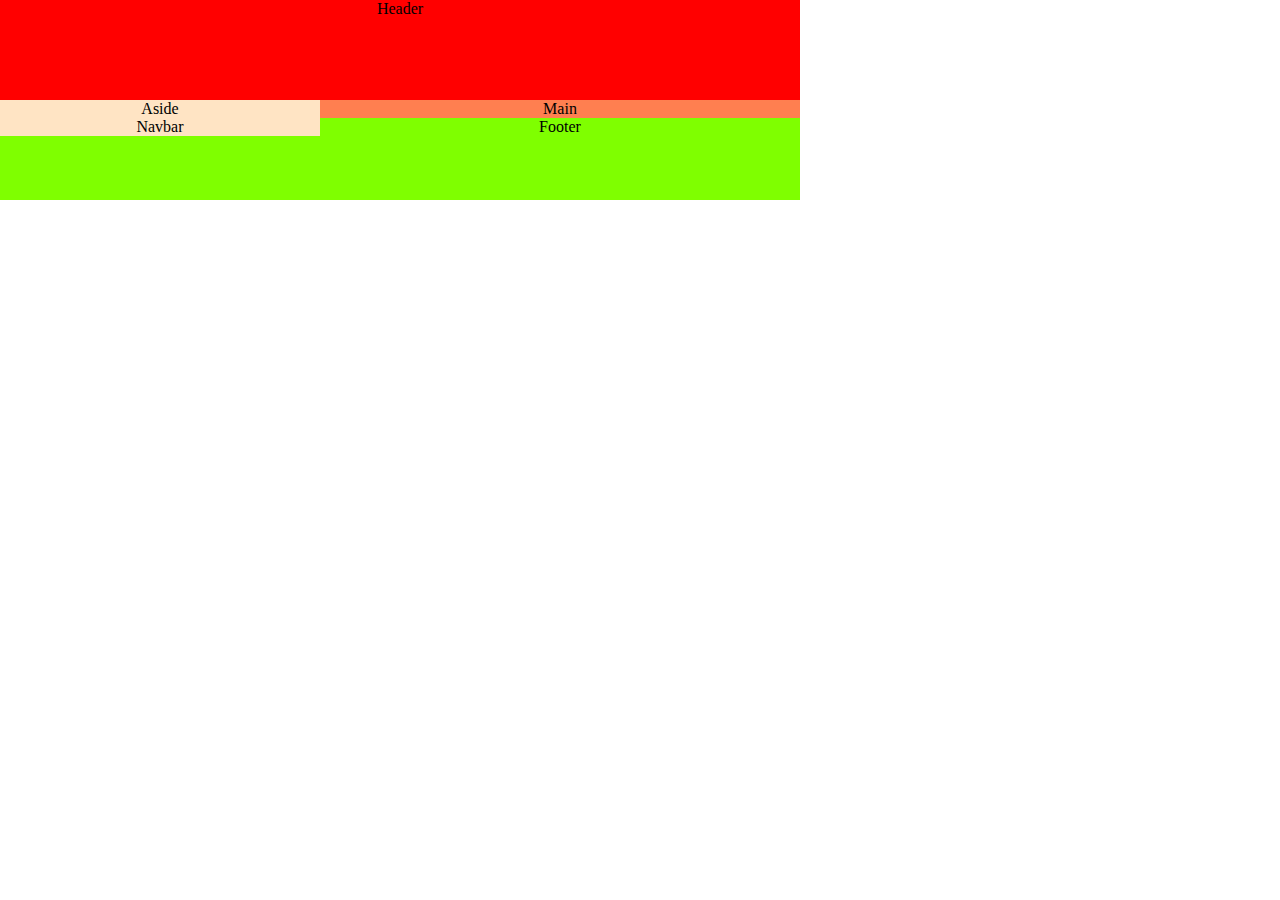
<file: latihan1 - float/index.html>
<!DOCTYPE html>
<html lang="en">
<head>
    <meta charset="UTF-8">
    <meta http-equiv="X-UA-Compatible" content="IE=edge">
    <meta name="viewport" content="width=device-width, initial-scale=1.0">
    <link rel="stylesheet" href="style.css">
    <title>Document</title>
</head>
<body>
    <header>
        Header
    </header>
    <div class="container">
        <div class="left">
            <aside>Aside</aside>
            <nav>Navbar</nav>
        </div>
        <main>Main</main>
    </div>
    <footer>Footer</footer>
</body>
</html>
</file>
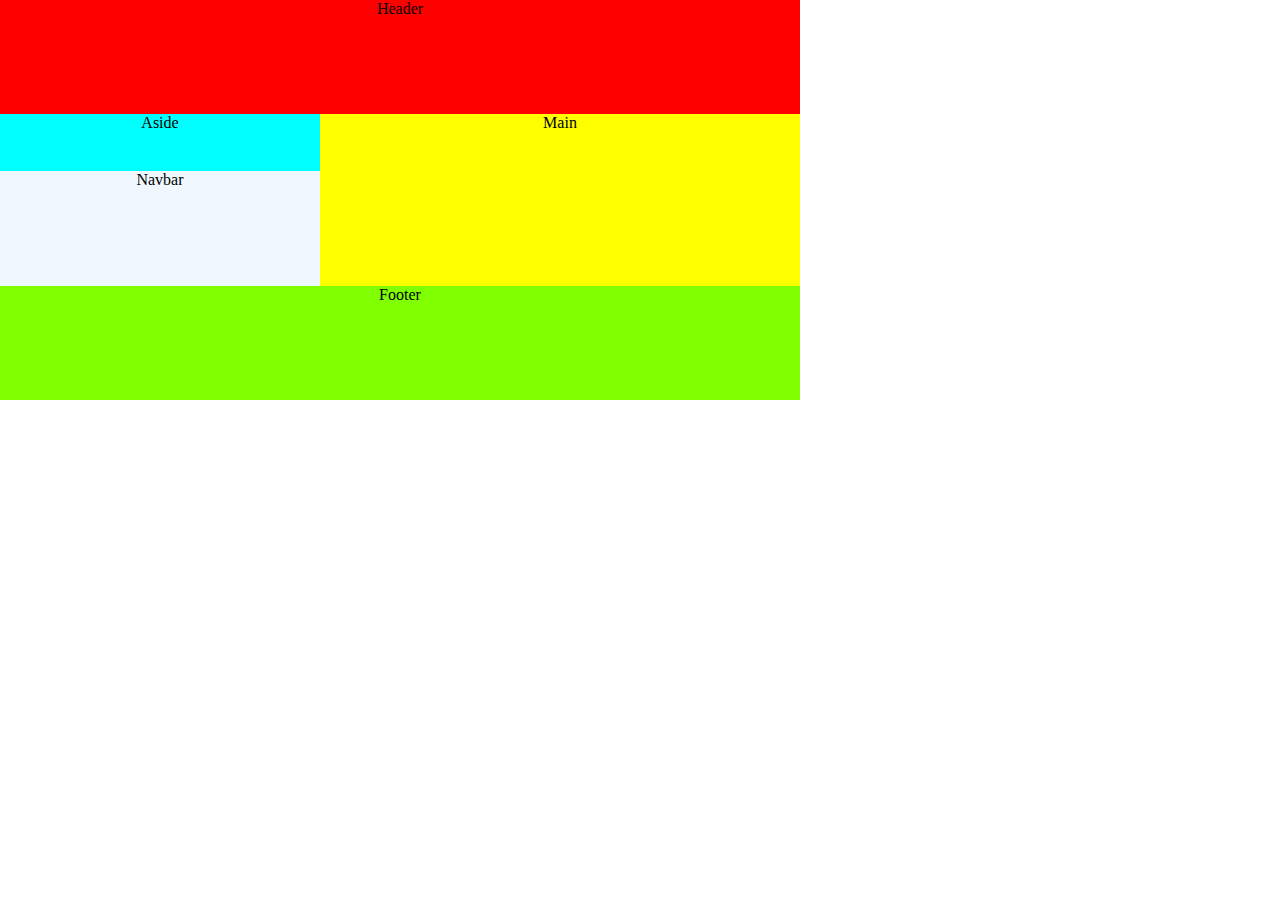
<file: latihan2 - grid/index.html>
<!DOCTYPE html>
<html lang="en">
<head>
    <meta charset="UTF-8">
    <meta http-equiv="X-UA-Compatible" content="IE=edge">
    <meta name="viewport" content="width=device-width, initial-scale=1.0">
    <link rel="stylesheet" href="style.css">
    <title>Grid</title>
</head>
<body>
    <div class="container">
        <header>Header</header>
        <aside>Aside</aside>
        <nav>Navbar</nav>
        <main>Main</main>
        <footer>Footer</footer>
    </div>
</body>
</html>
</file>
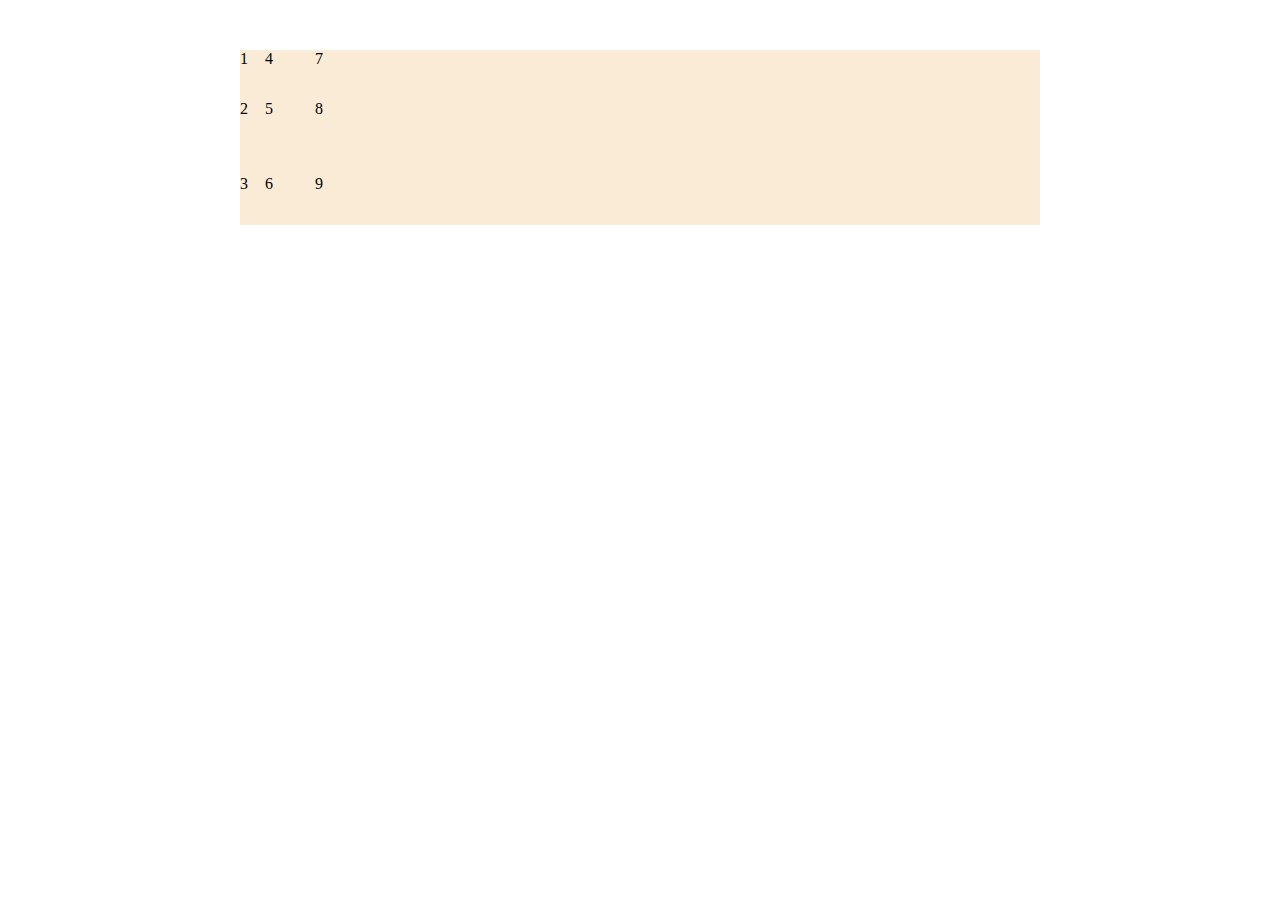
<file: latihan4/index.html>
<!DOCTYPE html>
<html lang="en">
<head>
    <meta charset="UTF-8">
    <meta http-equiv="X-UA-Compatible" content="IE=edge">
    <meta name="viewport" content="width=device-width, initial-scale=1.0">
    <link rel="stylesheet" href="style.css">
    <title>Grid Implisit</title>
</head>
<body>
    <div class="container">
        <div class="item">1</div>
        <div class="item">2</div>
        <div class="item">3</div>
        <div class="item">4</div>
        <div class="item">5</div>
        <div class="item">6</div>
        <div class="item">7</div>
        <div class="item">8</div>
        <div class="item">9</div>
    </div>
</body>
</html>
</file>
<file: latihan1 - float/style.css>
*{
    margin: 0;
    padding: 0;
    box-sizing: border-box;
}
.container{
    width: 800px;
    text-align: center;
}
header{
    width: 800px;
    background-color: red;
    text-align: center;
    height: 100px;
}
footer{
    width: 800px;
    background-color: chartreuse;
    text-align: center;
    height: 100px;
}
.left {
    background-color: bisque;
    float: left;
    width: 40%;
}
main {
    float: left;
    width: 60%;
    background-color: coral;
}
</file>
<file: latihan2 - grid/style.css>
*{
    margin: 0;
    padding: 0;
    box-sizing: border-box;
}
.container{
    display: grid;
    grid-template-areas: "header header"
                        "aside main"
                        "nav main"
                        "footer footer";
    grid-template-columns: 1fr 1.5fr;
    grid-template-rows: 1fr 0.5fr 1fr 1fr;
    width: 800px;
    height: 400px;
    background-color: aqua;
    text-align: center;
}
header{
    background-color: red;
    text-align: center;
    grid-area: header;
}
footer{
    background-color: chartreuse;
    text-align: center;
    grid-area: footer;
}
main {
    background-color: yellow;
    grid-area: main;
}
aside {
    grid-area: aside;
}
nav {
    grid-area: nav;
    background-color: aliceblue;
}
</file>
<file: latihan4/style.css>
.container {
    /* display: grid;
    width: 600px;
    margin: 50px auto;
    grid-template-columns: 25px auto 50px;
    grid-template-rows: 50px 75px;
    grid-auto-flow: column; */
    /* defaultnya rows,berbeda dengan flexbox yg defaultnya column */

    display: grid;
    margin: 50px auto;
    width: 800px;
    background-color: antiquewhite;
    grid-template-columns: 25px 50px;
    grid-template-rows: [satu] 50px [dua] 75px [tiga] 50px;
    /* [nama] adalah line name berguna ketika kita melakukan setting grid line */
    grid-auto-columns: 400px;
    grid-auto-flow: column;
}
</file>
